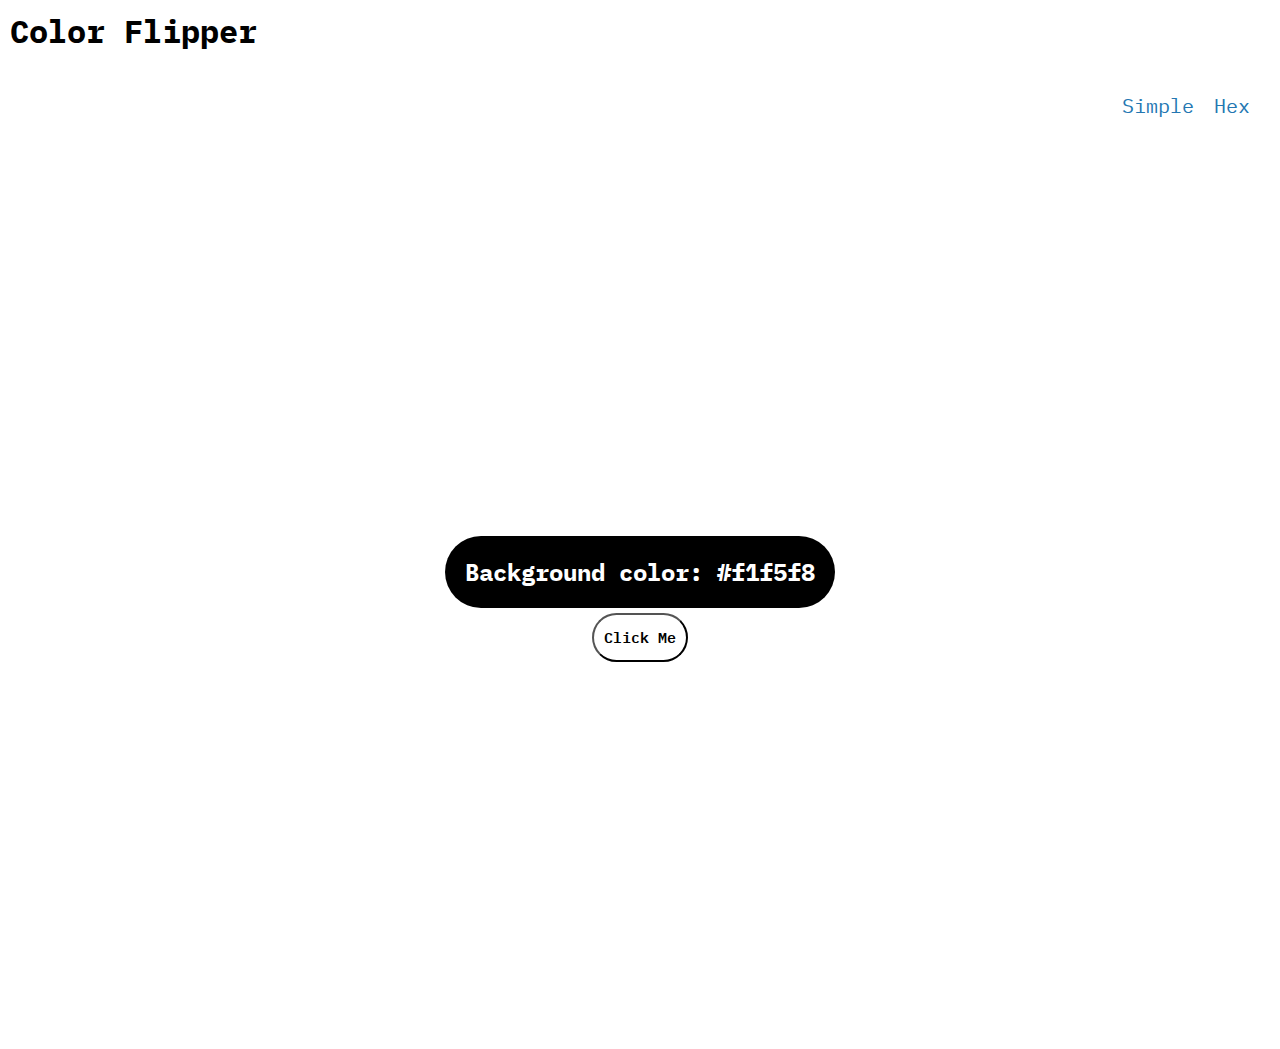
<file: index.html>
<!DOCTYPE html>
<html lang="en">
<head>
    <meta charset="UTF-8">
    <meta name="viewport" content="width=device-width, initial-scale=1.0">
    <title>Color Flipper</title>
    <link rel="stylesheet" href="style.css">
    <link rel="preconnect" href="https://fonts.googleapis.com">
    <link rel="preconnect" href="https://fonts.gstatic.com" crossorigin>
    <link href="https://fonts.googleapis.com/css2?family=IBM+Plex+Mono:wght@200&family=Open+Sans:wght@300&display=swap" rel="stylesheet">
</head>
<body>
    <nav>
        <h1>Color Flipper</h1>
        <div class="nav-center">
            <div class="link"><a href="index.html">simple</a></div>
            <div class="link"></div><a href="hex-index.html">hex</a></div>
        </div>
    </nav>
    <main>
        <div class="container">
            <h2>Background color: <span class="color">#f1f5f8</span></h2>
            <button class="btn btn-hero" id="btn">Click Me</button>
        </div>
    </main>

    <script src="simple.js"></script>
</body>
</html>
</file>
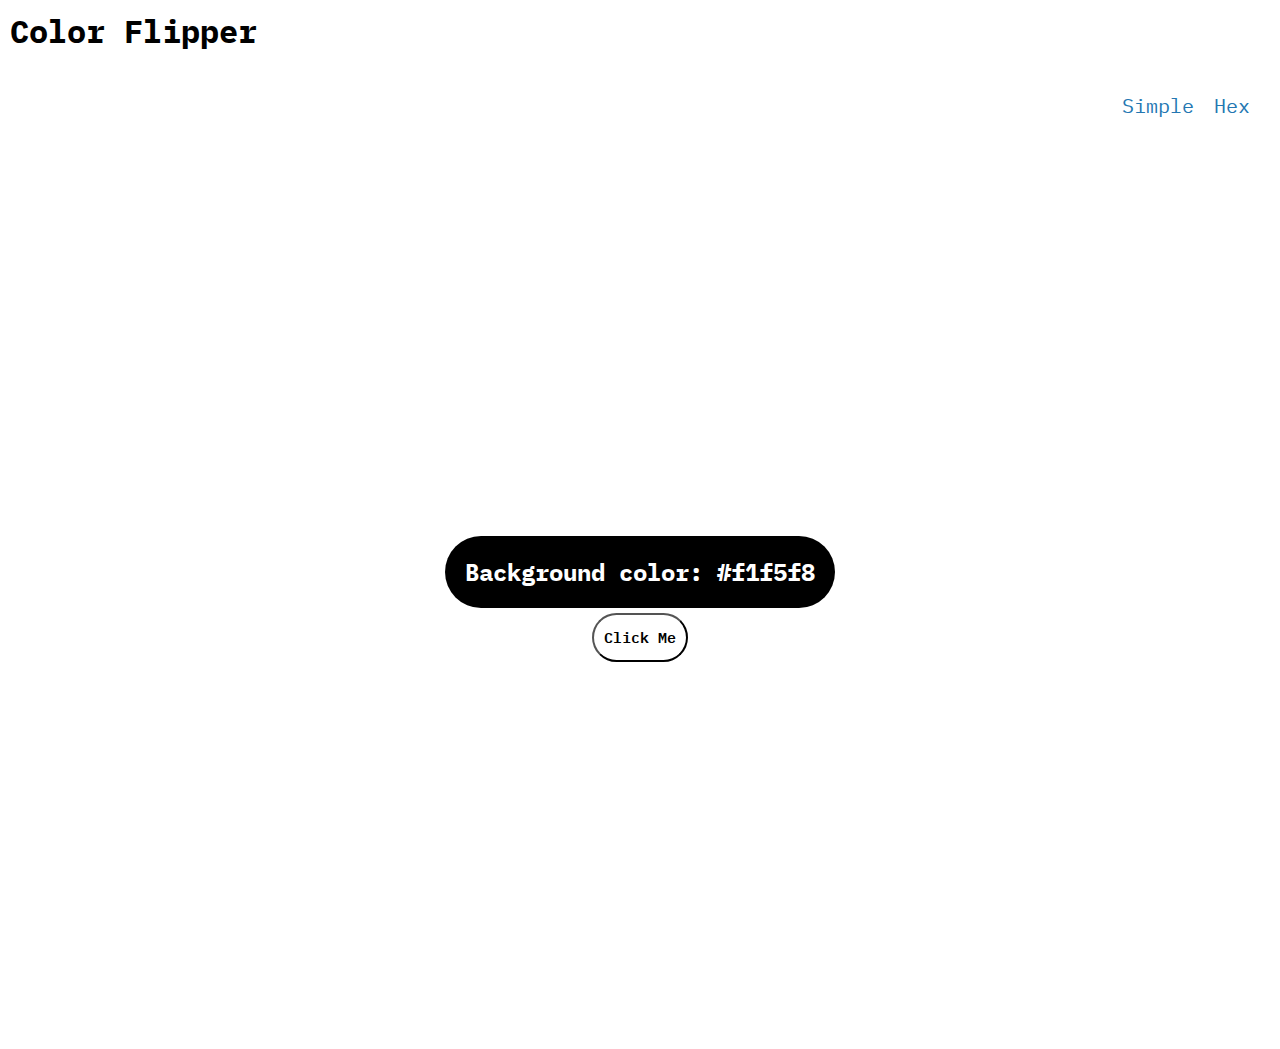
<file: hex-index.html>
<!DOCTYPE html>
<html lang="en">
<head>
    <meta charset="UTF-8">
    <meta name="viewport" content="width=device-width, initial-scale=1.0">
    <title>Color Flipper</title>
    <link rel="stylesheet" href="style.css">
    <link rel="preconnect" href="https://fonts.googleapis.com">
    <link rel="preconnect" href="https://fonts.gstatic.com" crossorigin>
    <link href="https://fonts.googleapis.com/css2?family=IBM+Plex+Mono:wght@200&family=Open+Sans:wght@300&display=swap" rel="stylesheet">
</head>
<body>
    <nav>
        <h1>Color Flipper</h1>
        <div class="nav-center">
            <div class="link"><a href="index.html">simple</a></div>
            <div class="link"></div><a href="hex-index.html">hex</a></div>
        </div>
    </nav>
    <main>
        <div class="container">
            <h2>Background color: <span class="color">#f1f5f8</span></h2>
            <button class="btn btn-hero" id="btn">Click Me</button>
        </div>
    </main>

    <script src="hex.js"></script>
</body>
</html>
</file>
<file: style.css>
*{
  margin: 0;
  padding: 0;
  box-sizing: border-box;
}

body {
    background-color: white;
    font-family: 'IBM Plex Mono', monospace;
}

  h1 {
    margin: 10px;
  }

  .nav-center {
    display:flex;
    justify-content: flex-end;
    padding: 20px;
    margin: auto;
  }

  .nav-center a {
    display: flex;
    text-decoration: none;
    text-transform: capitalize;
    color: hsl(205, 66%, 42%);
    font-size: 20px;
    padding: 10px;
  }

  .nav-center a:hover {
    padding: 5px;
    color: hsl(205, 78%, 60%);
    border: 1px solid rgba(0, 0, 0, 0.5); 
    border-radius: 50px;
    background-color: rgba(0, 0, 0, 0.1);
  }



main {
    min-height: 100vh;
    display: grid;
    place-items: center;
}

.container {
    text-align: center;
}

.container h2 {
    color: white;
    background-color: black;
    padding: 20px;
    border-radius: 50px;
}

button {
    border-radius: 50px;
    padding: 10px;
    margin-top: 5px;
    font-size: 15px;
    background-color: white;
    font-family: 'IBM Plex Mono', monospace;
    font-weight: 600;
}

button:hover {
    color: white;
    background: black;
}
</file>
